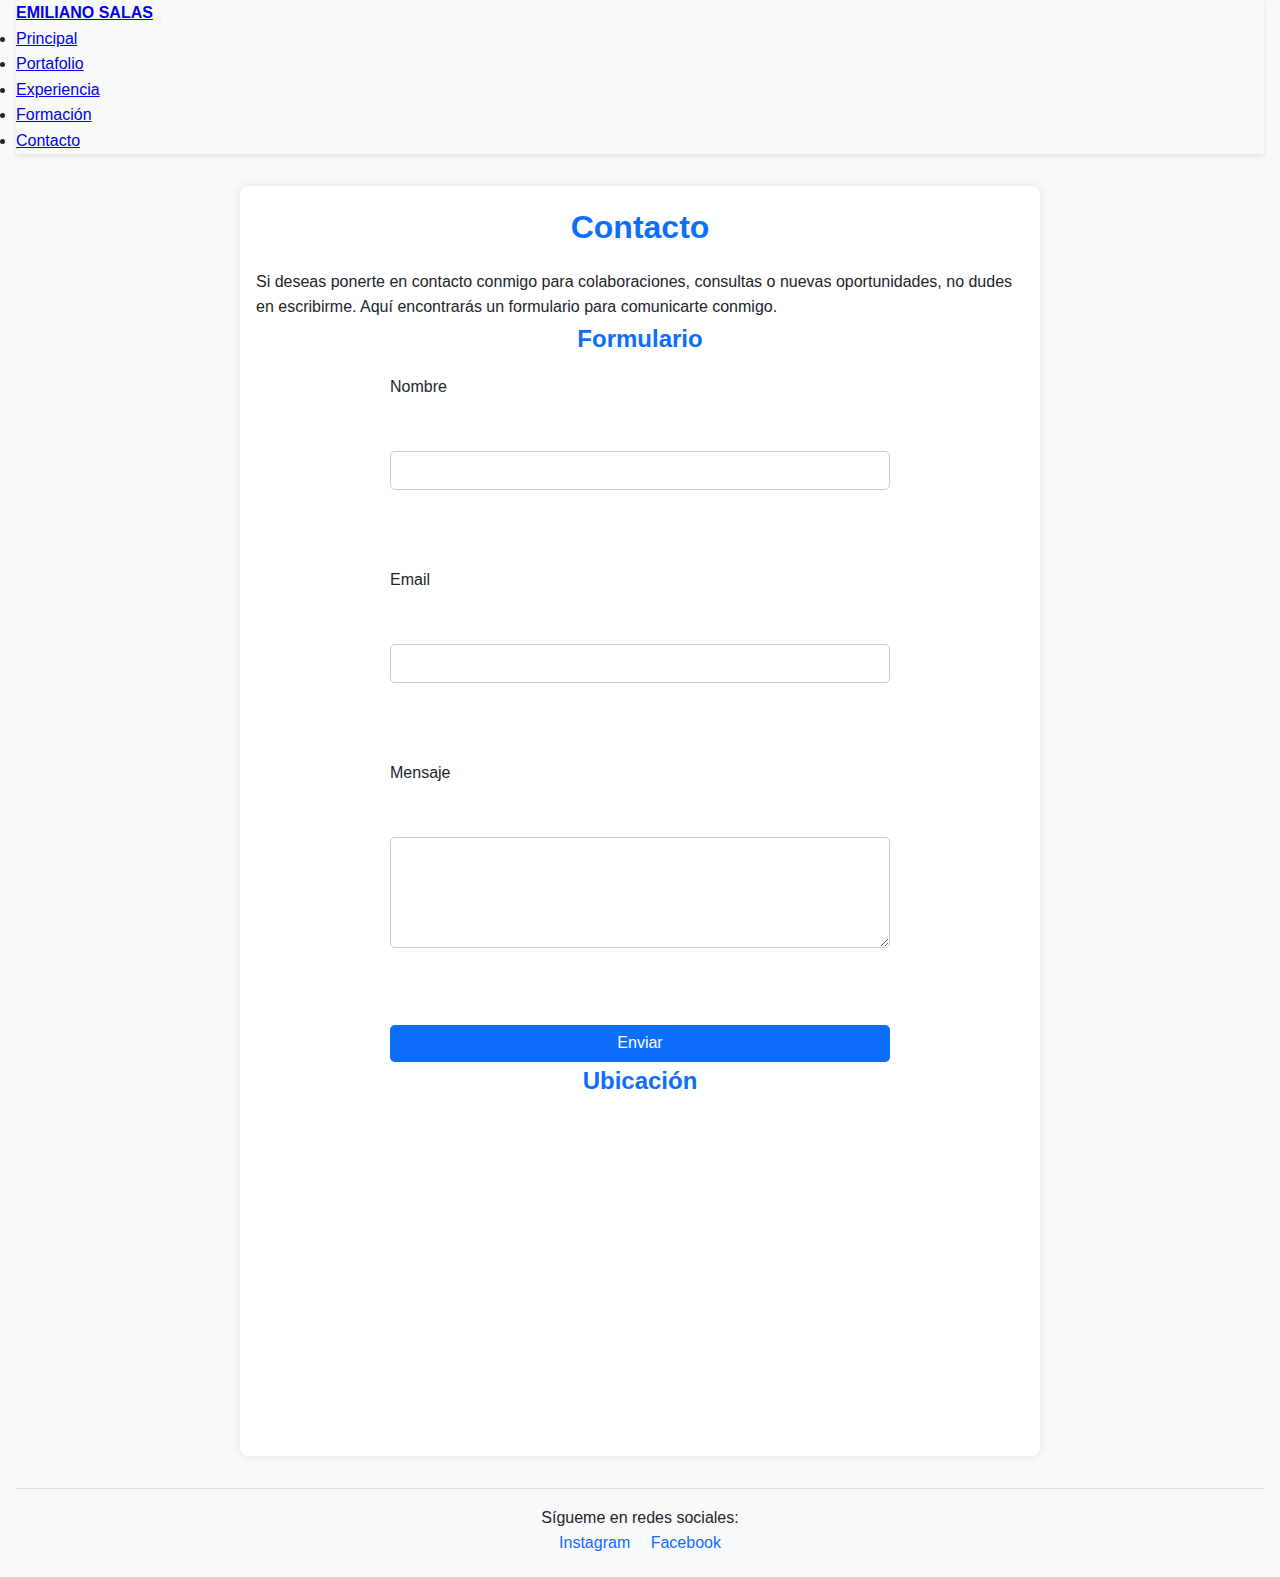
<file: contacto.html>
<!DOCTYPE html>
<html lang="en">
  <head>
    <meta charset="UTF-8" />
    <meta name="viewport" content="width=device-width, initial-scale=1.0" />
    <title>Contacto</title>
    <link rel="stylesheet" href="./style.css" />
    <link
      href="https://cdn.jsdelivr.net/npm/bootstrap@5.3.7/dist/css/bootstrap.min.css"
      rel="stylesheet"
      integrity="sha384-LN+7fdVzj6u52u30Kp6M/trliBMCMKTyK833zpbD+pXdCLuTusPj697FH4R/5mcr"
      crossorigin="anonymous"
    />
  </head>
  <body>
    <!--Barra de navegacion-->
    <header>
      <nav class="navbar navbar-expand-lg bg-dark navbar-dark">
        <div class="container-fluid">
          <a class="navbar-brand" href="./index.html">EMILIANO SALAS</a>
          <button
            class="navbar-toggler"
            type="button"
            data-bs-toggle="collapse"
            data-bs-target="#navbarNav"
            aria-controls="navbarNav"
            aria-expanded="false"
            aria-label="Toggle navigation"
          >
            <span class="navbar-toggler-icon"></span>
          </button>
          <div class="collapse navbar-collapse" id="navbarNav">
            <ul class="navbar-nav">
              <li class="nav-item">
                <a class="nav-link" id="link" href="./index.html">Principal</a>
              </li>
              <li class="nav-item">
                <a class="nav-link" href="./portafolio.html">Portafolio</a>
              </li>
              <li class="nav-item">
                <a class="nav-link" href="./experiencia.html">Experiencia</a>
              </li>
              <li class="nav-item">
                <a class="nav-link" href="./formacion.html">Formación</a>
              </li>
              <li class="nav-item">
                <a class="nav-link" href="./contacto.html">Contacto</a>
              </li>
            </ul>
          </div>
        </div>
      </nav>
    </header>
    <main>
      <!--Seccion de contacto-->
      <section>
        <h1>Contacto</h1>
        <p>
          Si deseas ponerte en contacto conmigo para colaboraciones, consultas o
          nuevas oportunidades, no dudes en escribirme. Aquí encontrarás un
          formulario para comunicarte conmigo.
        </p>
        <!--Formulario de contacto-->
        <h2>Formulario</h2>
        <form action="#" method="post">
          <label for="nombre">Nombre</label><br />
          <input type="text" id="nombre" name="nombre" required /><br /><br />

          <label for="email">Email</label><br />
          <input type="email" id="email" name="email" required /><br /><br />

          <label for="mensaje">Mensaje</label><br />
          <textarea id="mensaje" name="mensaje" rows="5" required></textarea
          ><br /><br />

          <input type="submit" value="Enviar" />
        </form>
        <!--Mapa de ubicacion-->
        <h2>Ubicación</h2>
        <iframe
          class="mapa"
          src="https://www.google.com/maps/embed?pb=!1m18!1m12!1m3!1d53605.21050241384!2d-68.91693037832032!3d-32.88955709999998!2m3!1f0!2f0!3f0!3m2!1i1024!2i768!4f13.1!3m3!1m2!1s0x967e0907b3f6324b%3A0x501d1521958dfb21!2sPlaza%20Independencia!5e0!3m2!1ses!2sar!4v1749771008763!5m2!1ses!2sar"
          allowfullscreen=""
          loading="lazy"
          referrerpolicy="no-referrer-when-downgrade"
        ></iframe>
      </section>
    </main>
    <!--Pie de pagina-->
    <footer>
      <p>Sígueme en redes sociales:</p>
      <a href="https://www.instagram.com/" target="_blank">Instagram</a>
      <a href="https://www.facebook.com/" target="_blank">Facebook</a>
    </footer>
    <script
      src="https://cdn.jsdelivr.net/npm/bootstrap@5.3.7/dist/js/bootstrap.bundle.min.js"
      integrity="sha384-ndDqU0Gzau9qJ1lfW4pNLlhNTkCfHzAVBReH9diLvGRem5+R9g2FzA8ZGN954O5Q"
      crossorigin="anonymous"
    ></script>
  </body>
</html>
</file>
<file: style.css>
/* ===================== */
/* 1. VARIABLES GENERALES */
/* ===================== */
:root {
  --color-principal: #0d6efd;
  --color-secundario: #f8f9fa;
  --color-fondo: #ffffff;
  --color-texto: #212529;
  --color-texto-importante: #ff9800;
  --fuente-principal: "Segoe UI", Tahoma, Geneva, Verdana, sans-serif;
}

/* ===================== */
/* 2. RESET BÁSICO Y TIPOGRAFÍA */
/* ===================== */
* {
  margin: 0;
  padding: 0;
  box-sizing: border-box;
}

body {
  font-family: var(--fuente-principal);
  color: var(--color-texto);
  background-color: var(--color-secundario);
  line-height: 1.6;
  overflow-x: hidden;
  padding: 0 1rem;
}

/* ===================== */
/* 3. ESTILOS DE NAVBAR */
/* ===================== */
.navbar {
  box-shadow: 0 2px 4px rgba(0, 0, 0, 0.1);
}

.navbar-brand {
  font-weight: bold;
}

.nav-link {
  transition: all 0.3s ease-in-out;
}

.nav-link:hover {
  color: var(--color-texto-importante) !important;
  scale: 1.1;
}

/* ===================== */
/* 4. ESTILOS DE IMÁGENES */
/* ===================== */
.imagenes {
  max-width: 100%;
  height: auto;
  border-radius: 10px;
  margin-bottom: 1rem;
  box-shadow: 0 4px 10px rgba(0, 0, 0, 0.1);
}

/* ===================== */
/* 5. SECCIONES Y TÍTULOS */
/* ===================== */
section {
  max-width: 800px;
  margin: 2rem auto;
  padding: 1rem;
  background-color: #fff;
  border-radius: 8px;
  box-shadow: 0 0 10px rgba(0, 0, 0, 0.1);
}

h1,
h2 {
  margin-bottom: 1rem;
  color: var(--color-principal);
  text-align: center;
}

/* ===================== */
/* 6. FORMULARIO CONTACTO */
/* ===================== */
form {
  display: flex;
  flex-direction: column;
  gap: 0.8rem;
  max-width: 500px;
  margin: 0 auto;
}

input,
textarea {
  padding: 0.6rem;
  border: 1px solid #ccc;
  border-radius: 5px;
  font-size: 1rem;
}

input[type="submit"] {
  background-color: var(--color-principal);
  color: white;
  border: none;
  cursor: pointer;
  transition: background 0.3s ease-in-out;
}

input[type="submit"]:hover {
  background-color: #0b5ed7;
}

/* ===================== */
/* 7. IFRAME DE UBICACIÓN */
/* ===================== */
.mapa {
  width: 100%;
  height: 300px;
  border: none;
  margin-top: 1rem;
  border-radius: 8px;
}

/* ===================== */
/* 8. FOOTER */
/* ===================== */
footer {
  background-color: var(--color-secundario);
  text-align: center;
  padding: 1rem;
  margin-top: 2rem;
  border-top: 1px solid #ddd;
}

footer a {
  color: var(--color-principal);
  margin: 0 0.5rem;
  text-decoration: none;
}

footer a:hover {
  text-decoration: underline;
}
</file>
<file: css/style.css>
@charset "UTF-8";
/* ===================== */
/* 1. VARIABLES GENERALES */
/* ===================== */
/* ===================== */
/* 2. MIXINS */
/* ===================== */
/* ===================== */
/* 3. RESET Y TIPOGRAFÍA */
/* ===================== */
* {
  margin: 0;
  padding: 0;
  box-sizing: border-box;
}

body {
  font-family: "Segoe UI", Tahoma, Geneva, Verdana, sans-serif;
  color: #212529;
  background-color: #f8f9fa;
  line-height: 1.6;
  overflow-x: hidden;
  padding: 0 1rem;
}

/* ===================== */
/* 4. NAVBAR */
/* ===================== */
.navbar {
  box-shadow: 0 2px 4px rgba(0, 0, 0, 0.1);
}
.navbar .navbar-brand {
  font-weight: bold;
  transition: all 0.3s ease-in-out;
}
.navbar .navbar-brand:hover {
  color: #ff9800 !important;
  scale: 1.05;
}
.navbar .nav-link {
  transition: all 0.3s ease-in-out;
}
.navbar .nav-link:hover {
  color: #ff9800 !important;
  scale: 1.05;
}

/* ===================== */
/* 5. IMÁGENES */
/* ===================== */
.imagenes {
  max-width: 100%;
  height: auto;
  border-radius: 10px;
  margin-bottom: 1rem;
  box-shadow: 0 4px 10px rgba(0, 0, 0, 0.1);
}

/* ===================== */
/* 6. SECCIONES GENERALES */
/* ===================== */
section {
  max-width: 800px;
  margin: 2rem auto;
  padding: 1rem;
  background-color: #ffffff;
  border-radius: 8px;
  box-shadow: 0 0 10px rgba(0, 0, 0, 0.1);
  transition: all 0.3s ease-in-out;
}
section:hover {
  background-color: #e4e4e4;
  scale: 1.01;
}

h1,
h2 {
  margin-bottom: 1rem;
  color: #0d6efd;
  text-align: center;
}

/* ===================== */
/* 7. FORMULARIO CONTACTO */
/* ===================== */
form {
  display: flex;
  flex-direction: column;
  gap: 0.8rem;
  max-width: 500px;
  margin: 0 auto;
}
form input,
form textarea {
  padding: 0.6rem;
  border: 1px solid #ccc;
  border-radius: 5px;
  font-size: 1rem;
}
form input[type=submit] {
  background-color: #0d6efd;
  color: white;
  border: none;
  cursor: pointer;
  transition: background 0.3s ease-in-out;
}
form input[type=submit]:hover {
  background-color: #0b5ed7;
}

/* ===================== */
/* 8. UBICACIÓN MAPA */
/* ===================== */
.mapa {
  width: 100%;
  height: 300px;
  border: none;
  margin-top: 1rem;
  border-radius: 8px;
}

/* ===================== */
/* 9. FOOTER */
/* ===================== */
footer {
  background-color: #f8f9fa;
  text-align: center;
  padding: 1rem;
  margin-top: 2rem;
  border-top: 1px solid #ddd;
}
footer a {
  color: #0d6efd;
  margin: 0 0.5rem;
  text-decoration: none;
}
footer a:hover {
  text-decoration: underline;
}
footer .autor {
  font-size: 10px;
}

/* ===================== */
/* 10. TARJETAS DE FORMACIÓN , EXPERIENCIA y PORTAFOLIO*/
/* ===================== */
.contenedor-tarjetas {
  display: grid;
  grid-template-columns: repeat(auto-fit, minmax(220px, 1fr));
  gap: 1.5rem;
  padding: 1rem 0;
}

.tarjeta {
  background-color: #ffffff;
  border-radius: 8px;
  padding: 1rem;
  box-shadow: 0 2px 8px rgba(0, 0, 0, 0.1);
  text-align: center;
  transition: all 0.3s ease-in-out;
}
.tarjeta:hover {
  background-color: #e4e4e4;
  transform: scale(1.02);
}
.tarjeta img {
  width: 30px;
  height: 30px;
  margin: 12px;
}
.tarjeta h3 {
  margin-bottom: 0.5rem;
  color: #0d6efd;
}
.tarjeta p {
  font-size: 0.95rem;
  color: #212529;
}

/*# sourceMappingURL=style.css.map */
</file>
